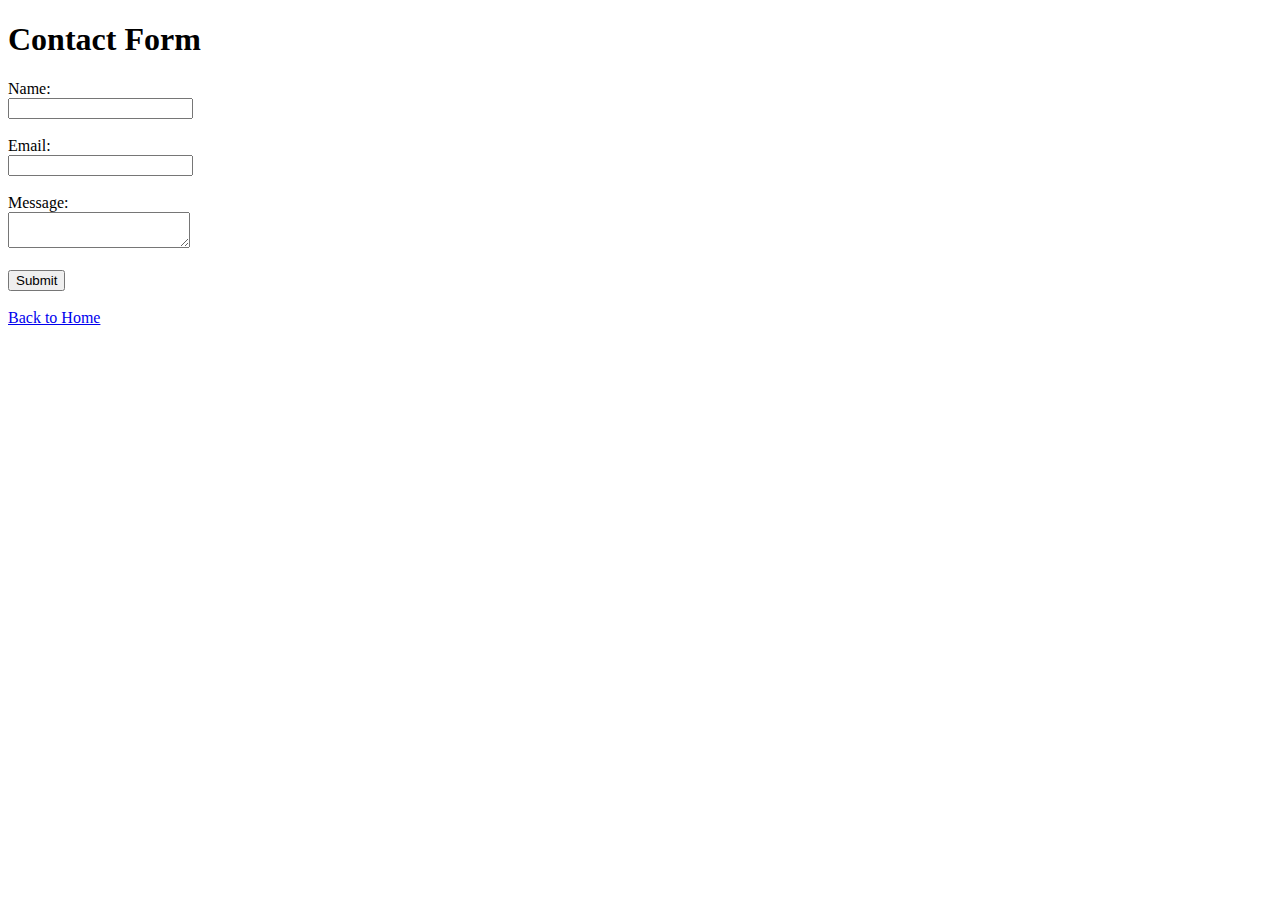
<file: templates/contact.html>
<!DOCTYPE html>
<html>

<head>
    <title>Contact Page</title>
</head>

<body>
    <h1>Contact Form</h1>
    <form method="POST">
        <label for="name">Name:</label><br>
        <input type="text" name="name" id="name" required><br><br>

        <label for="email">Email:</label><br>
        <input type="email" name="email" id="email" required><br><br>

        <label for="message">Message:</label><br>
        <textarea name="message" id="message" required></textarea><br><br>

        <button type="submit">Submit</button>
    </form>

    <br>
    <a href="/">Back to Home</a>
</body>

</html>
</file>
